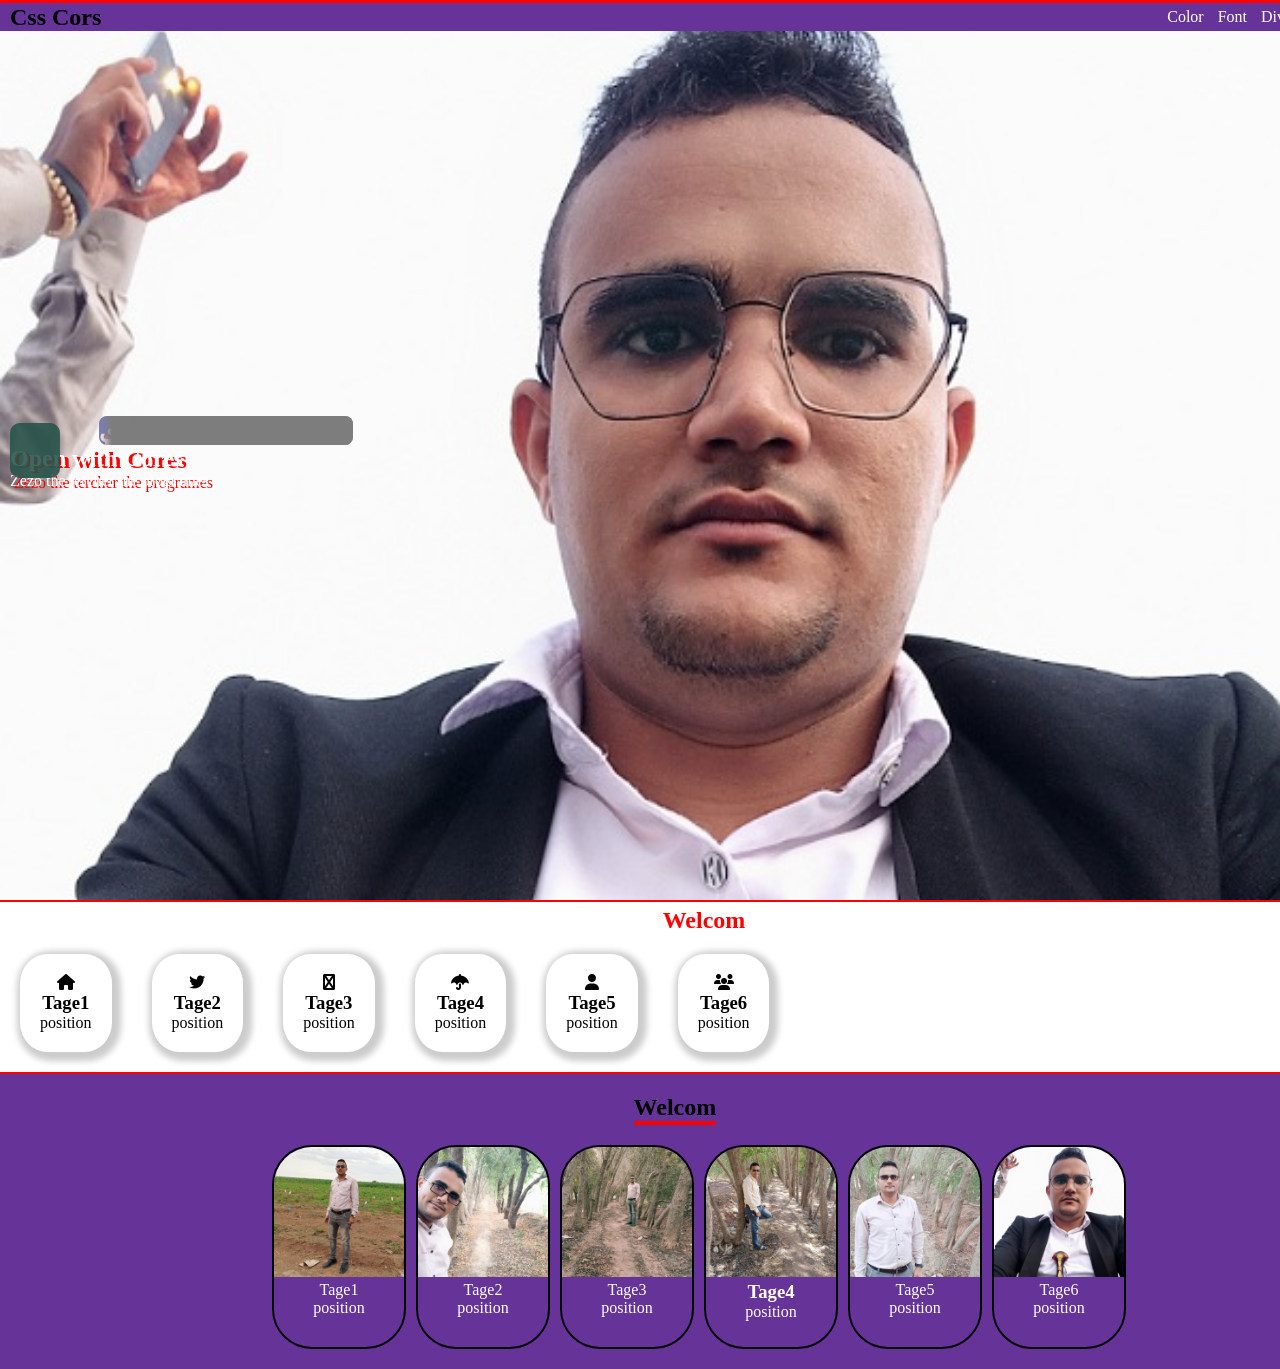
<file: index.html>
<!DOCTYPE html>

<html>
<head>
    <meta name="viewport" content="width=device-width, initial-scale=1.0, maximum-scale=1.0, user-scalable=no" />
  <meta http-equiv="CONTENT-TYPE" content="text/html; charset=UTF-8">
  <link rel="stylesheet" href="style.css"/>
  <link rel="stylesheet" href="https://cdnjs.cloudflare.com/ajax/libs/font-awesome/6.6.0/css/all.min.css" integrity="sha512-Kc323vGBEqzTmouAECnVceyQqyqdsSiqLQISBL29aUW4U/M7pSPA/gEUZQqv1cwx4OnYxTxve5UMg5GT6L4JJg==" crossorigin="anonymous" referrerpolicy="no-referrer" />
</head>
<body>
  <header>
    <h2>Css Cors</h2>
    <div>
      <a href="#">Color</a>
      <a href="#">Font</a>
      <a href="#">Div</a>
      
    </div>
  </header>
  <section class="one">
    
    <div>
      <h1 class="hon">زكريا فيصل علي الزبيدي</h1>
      <h2>Open with <span>Cores</span></h2>
      <p>Zezo the tercher the programes
      </p>
    </div>
   <div class="ss">
     
   </div>
   <div class="sss">
     
   </div>
  <div class="s">
    
  </div>
  </section>
  <section class="tow">
    <h2>Welcom</h2>
    <div class="contenar">
    <div>
      <i class="fa-solid fa-house"></i>
      <h3>Tage1</h3>
      <p>position</p>
    </div>
    <div>
      <i class="fa-brands fa-twitter"></i>
      <h3>Tage2</h3>
      <p>position</p>
    </div>
    <div>
      <i class="fa-brands fa-pen"></i>
      <h3>Tage3</h3>
      <p>position</p>
    </div>
    <div>
      <i class="fa-solid fa-umbrella"></i>
      <h3>Tage4</h3>
      <p>position</p>
    </div>
      <div>
        <i class="fa-solid fa-user"></i>
      <h3>Tage5</h3>
      <p>position</p>
    </div>
      <div>
        <i class="fa-solid fa-users"></i>
      <h3>Tage6</h3>
      <p>position</p>
    </div>
    </div>
  </section>
  
    <section class="three">
    <h2>Welcom</h2>
    <div class="contenar">
    <div>
      <img src="1.jpg"
      <h3>Tage1</h3>
      <p>position</p>
          </div>
    <div>
      <img src="2.jpg"
      <h3>Tage2</h3>
      <p>position</p>
    </div>
    <div>
      <img src="3.jpg"
      <h3>Tage3</h3>
      <p>position</p>
    </div>
    <div class="r">
      
       <img src="4.jpg" alt="1.1.jpg">
      <h3>Tage4</h3>
      <p>position</p>
    </div>
      <div>
        <img src="5.jpg"
      <h3>Tage5</h3>
      <p>position</p>
    </div>
      <div >      <img src="6.jpg"
      <h3>Tage6</h3>
      <p>position</p>
    </div>
    </div>
  </section>
  <section class="four">
    <div>
      
    </div>
    
  </section>
</body>
</html>
</file>
<file: style.css>
*{
  padding: 0;
  margin: 0;
}
body{
  
}
header{
  display: flex;
  width:100%;
  background-color: rebeccapurple;
  align-items: center;    
  position: fixed;
  justify-content: space-between;
  padding-right:30px;
  padding-left: 10px;
  color:white
  height: 40px;
  border-top: 3px solid red;
  
  
}
div a{
  
  text-decoration: none;
  color:white;
  margin: 5px;
  font-size: 16px;
  display: inline-block;
  
}
div a:hover,.three .contenar div:hover{
  
  transform: scale(1.5);
  transition: 1s;
  
}
.one{
  display:flex;
  background-image:url("6.jpg");
  width:110%;
  height: 100vh;
  align-items: center;
  background-size: cover;
  background-attachment:fixed;
  
  
}
.hon{
position: relative;
background: navy;
border-radius: 8px;
margin:0;
z-index: 1;
margin-left: 35%;
width: 100%;
font-size:25px;
color:#fff;
overflow: hidden;
opacity: .5;

}
.hon:before{
  content: '';
  position: absolute;
  left: 0px;
  width: 100%;
  height: 60px;
  background:linear-gradient(90deg,transparent 0%,#000 5%,#000 100%);
  animation: anima 5.5s infinite linear backwards
}
@keyframes anima{
  0%{
    left:0%;
  }
  100%{
    left: -100%;
  }
}
.one div{
  
  margin-left: 10px;
  padding-top: 5px;
  color:white;
  text-shadow: 4px 2px .5px red;
}
.one div h2{
  position: block;
}
.tow {
  
  height: 200%;
  width:110%;
  border-top: 2px solid red;
  
  border-bottom: 2px solid red;
  
}
.tow h2{
  text-align: center;
  color: red;
  margin-top: 5px;
}
.tow .contenar{
  display: flex;
  flex-wrap: wrap;
}

.tow .contenar div{
  
  padding: 20px;
  margin: 20px;
  border-radius: 30%;
  text-align: center;
  box-shadow: 3px 3px 6px 6px #ccc;
  
}
.tow .contenar div:hover{
  transform: scale(1.4);
  transition: 1s;
  background-color: blueviolet;
  border-radius: 50%;
}
.three img{
  width:130px;
  height: 130px;
}
.three .contenar div{
  width:130px;
  height: 200px;
  border:2px solid black;
  margin-bottom: 20px;
  margin-right: 10px;
  border-radius: 40px;
  overflow: hidden;
  
  
  
}
.three{
  background: rebeccapurple;
  height: 200%;
  width:110%;
}
.three .contenar{
  display: flex;
  flex-wrap: wrap;
  justify-content: center;
  text-align-last: center;
  color:white;
  
  
}
.three h2{
  margin: 20px 0;
  border-bottom:4px solid red;
  display: inline-block;
  text-align: center;
  margin-left: 45%;
}
three h3{
  margin-top: 10px;
}


.r{
  width:200px;
  height: 200px;
 
  
}
.ss{
  width: 50px;
  height: 50px;
  background: orangered;
  position: absolute;
  opacity: .5;
  border-radius: 10px;
  animation: rr 5s infinite linear;
}
.sss{
  width: 50px;
  height: 50px;
  background: blue;
  position: absolute;
  opacity: .5;
  border-radius: 10px;
  animation: rr 4.5s infinite linear;
}
.s{
  width: 50px;
  height: 50px;
  background: green;
  position: absolute;
  opacity: .5;
  border-radius: 10px;
  animation: rr 4.3s 1 linear;
  animation-delay: 2s;
 animation: rr 3.5s infinite linear;
}
@keyframes rr{
  0%{
    top: 340px;
    left: 0;
  }
  35%{
    top: 340px;
    left: 200px;
  }
  
  75%{
    top:170px;
    left:100px;
  }
  100%{
    top:340px;
    left:0px;
    background: blueviolet;
  }
}
</file>
